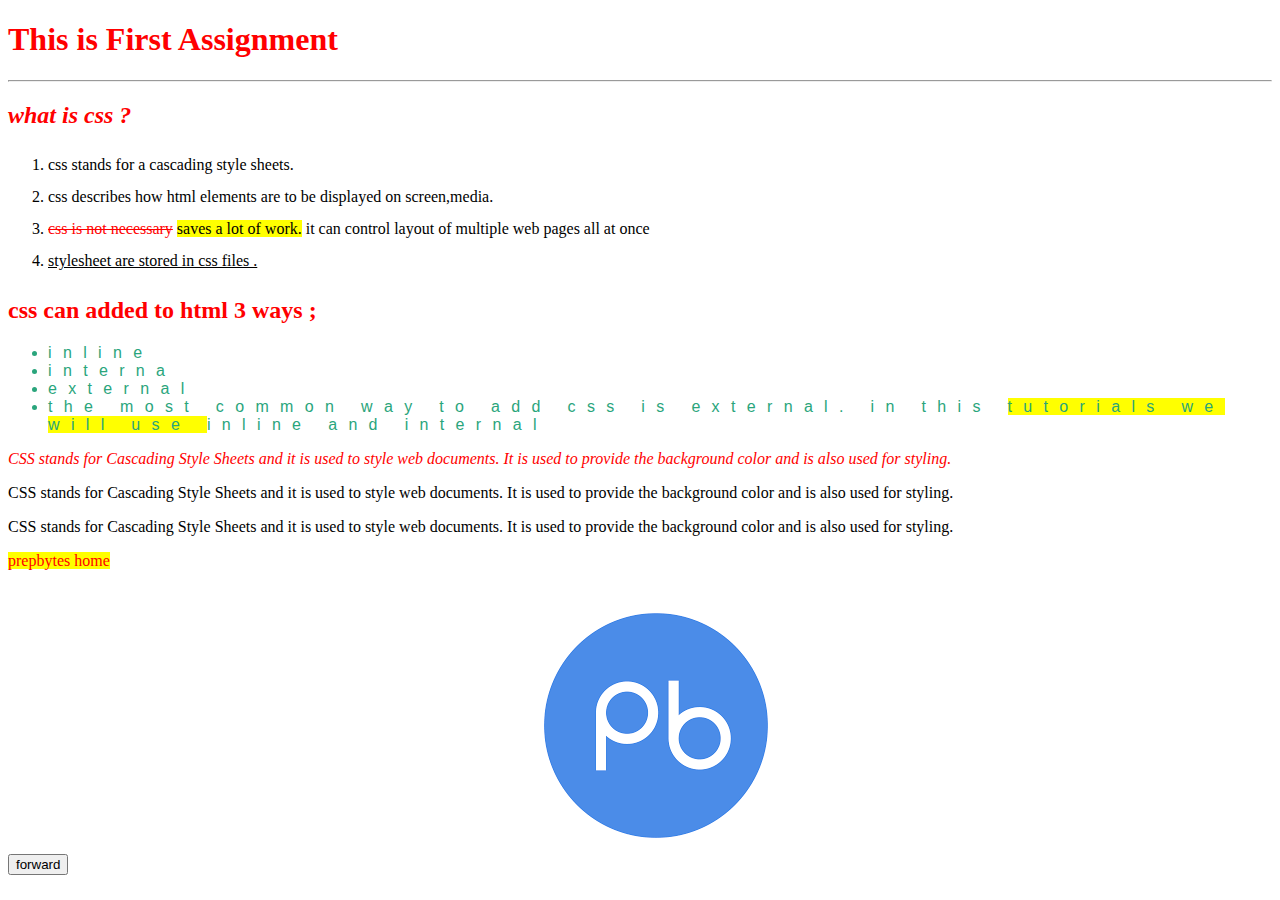
<file: index.html>
<!DOCTYPE html>
<html lang="en">
<head>
    <meta charset="UTF-8">
    <meta http-equiv="X-UA-Compatible" content="IE=edge">
    <meta name="viewport" content="width=device-width, initial-scale=1.0">
    <title>Document</title>
</head>
<link rel="stylesheet" href="./index.css">
<body><h1 class="a">
    This is First Assignment
</h1>
<hr>
<h2 class="b">
    what is css ?
</h2>
<ol class="list">
   <span class="linespace"> <li>css stands for a cascading style sheets.</li>
    <li>css describes how html elements are to be displayed on screen,media.</li>
    
    <li><span class="overline">css is not necessary</span> <span class="bgcolor"> saves a lot of work.</span> it can control layout of multiple web pages all at once</li>
    <li><span class="underline">stylesheet are stored in css files .</span></li></span>
</ol> 


<h2 class="h2" >css can added to html 3 ways ;</h2>
<ul class="font">
    <li>inline</li>
    <li>interna</li>
    <li>external</li>
    <li>
        the most common way to add css is external. in this <span class="bgcolor">tutorials we will use </span>inline and internal
    </li>
</ul>
<p class="b">
    CSS stands for Cascading Style Sheets and it is used to style web documents. It is used to provide the background color and is also used for styling.</p>
    CSS stands for Cascading Style Sheets and it is used to style web documents. It is used to provide the background color and is also used for styling.</p>
    CSS stands for Cascading Style Sheets and it is used to style web documents. It is used to provide the background color and is also used for styling.</p>
   <a class="prep" href="https://www.prepbytes.com/" type="blank">prepbytes home</a>
   <pre>
    <center>
    <a href="https://www.prepbytes.com/"><img src="./download.png"</a></center></pre>
    
 
   <a href="./a.html">
   <button type="button">forward</button></a>
   

  
   
  

    
</body>
</html>
</file>
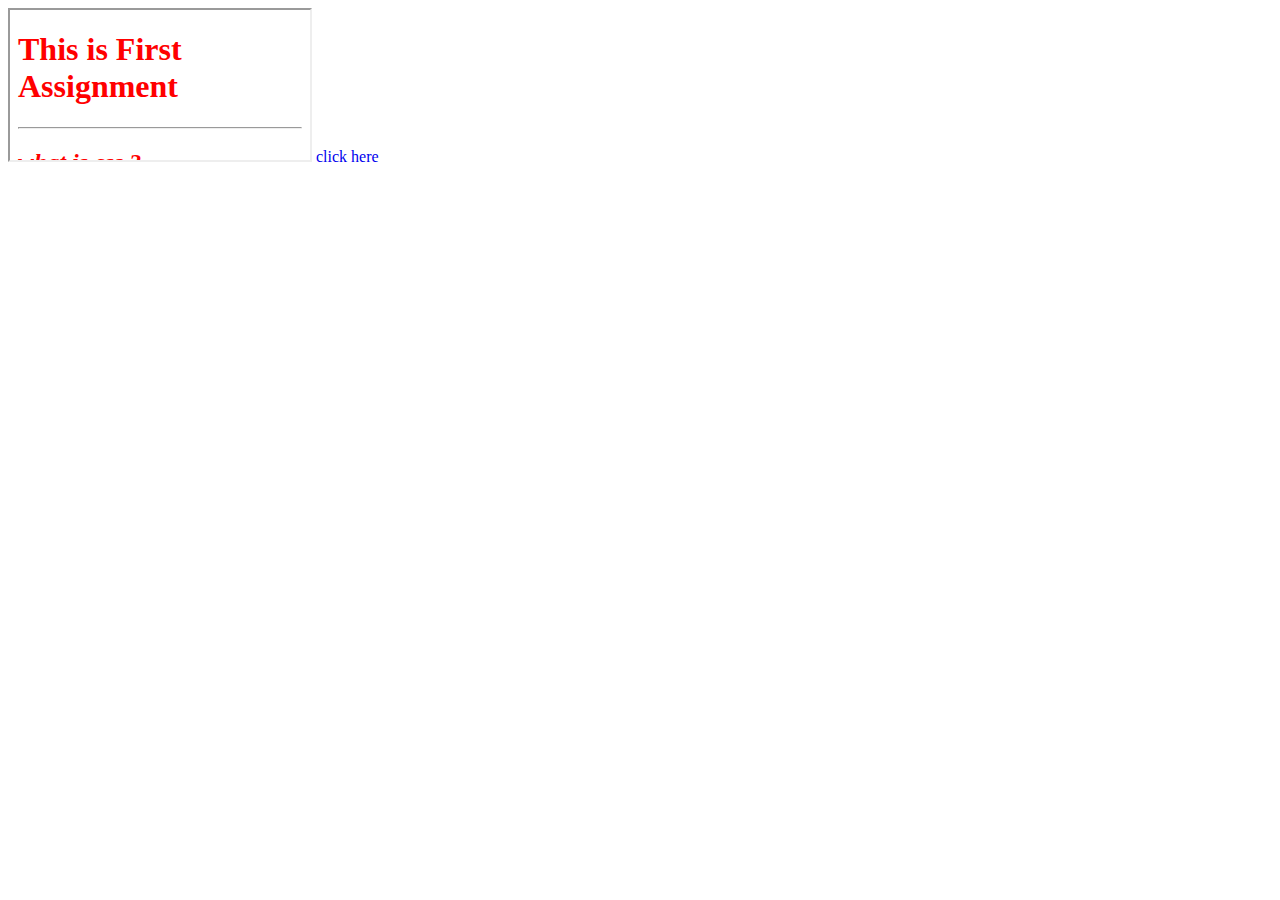
<file: third.html>
<!DOCTYPE html>
<html lang="en">
<head>
    <meta charset="UTF-8">
    <meta http-equiv="X-UA-Compatible" content="IE=edge">
    <meta name="viewport" content="width=<>, initial-scale=1.0">
    <title>Document</title>
    <link rel="stylesheet" href="index.css">
</head>
<body>
    <iframe src="./index.html" frameborder="3"></iframe>
    <a class="m" href="./a.html">click here</a>
</body>
</html>
</file>
<file: index.css>
.a{
    color: red;
    font-weight: bolder;
    
    
}
.b{ color: red;
font-style: italic;
}

.overline{color: red;
    text-decoration: line-through;
 }
 .bgcolor{
     background: yellow;}
 
.underline{text-decoration: underline;}
.linespace{
    line-height: 2;
}
.h2{
    color: red;
}
.font{
    font-family: Verdana, Geneva, Tahoma, sans-serif;
     color: rgb(42, 165, 124);
     letter-spacing: 3mm;
}
.prep{
    background: yellow;


  
 color: red;
    text-decoration: none;}

.m{text-decoration: solid blue none;

}
</file>
